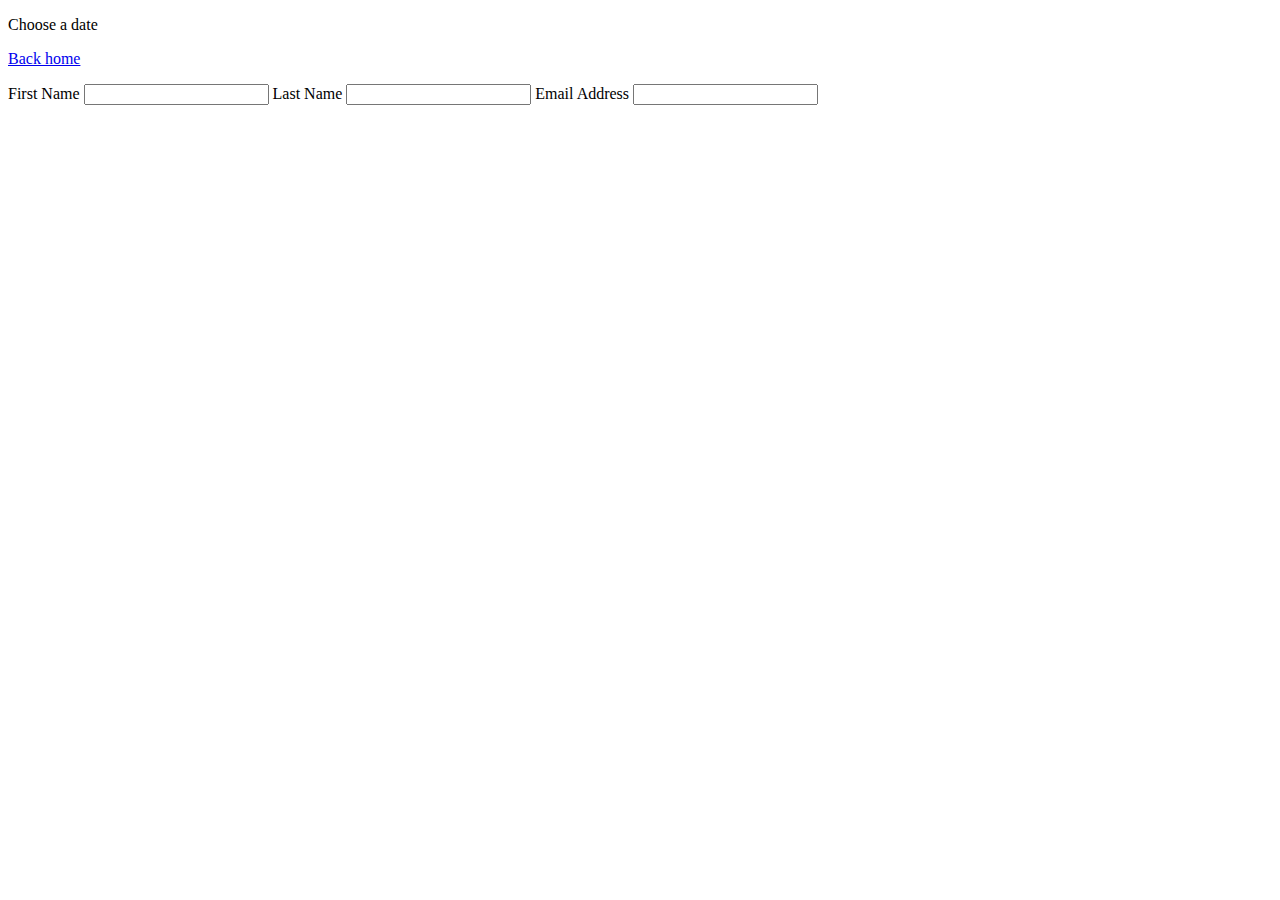
<file: vaccination-API/form.html>
<!DOCTYPE html>
<html lang="en">
  <head>
    <meta charset="UTF-8" />
    <meta http-equiv="X-UA-Compatible" content="IE=edge" />
    <meta name="viewport" content="width=device-width, initial-scale=1.0" />
    <title>book an appoitment</title>
  </head>
  <body>
    <p>Choose a date</p>
    <p><a href="index.html">Back home</a></p>
    <form action="">
      <label for="first-name">First Name</label>
      <input type="text" id="first-name">

      <label for="last-name">Last Name</label>
      <input type="text" id="last-name">

      <label for="email">Email Address</label>
      <input type="email" name="email-adress" id="email">

    </form>
  </body>
</html>
</file>
